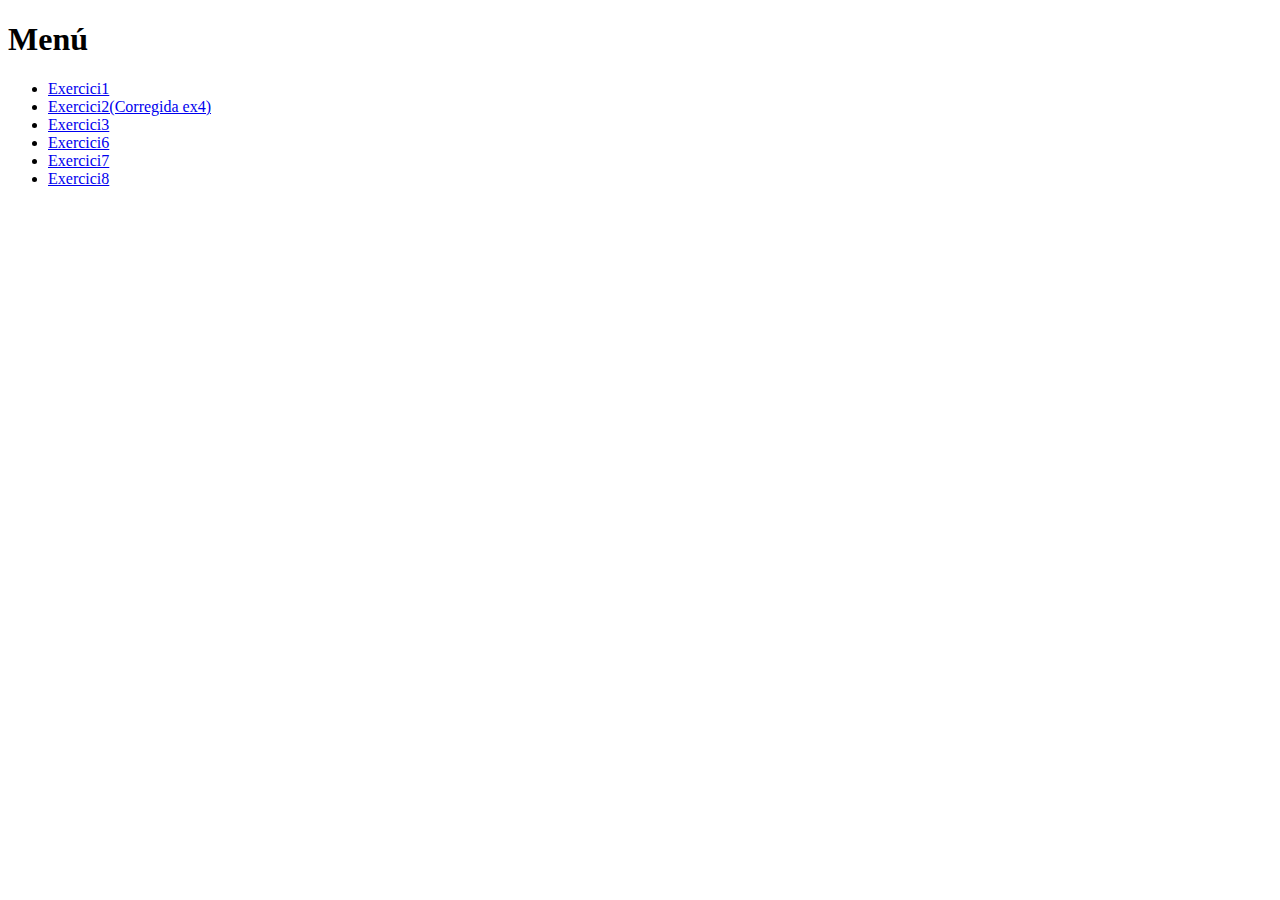
<file: Exercici1-8/index.html>
<!DOCTYPE html>
<html lang="es">
<meta charset="utf-8">
<title>Men&uacute; J.A</title>
<body>
<h1>Men&uacute;</h1>
<ul>
  <li><a href="paginasweb/exercici1.xhtml">Exercici1</a></li>
  <li><a href="paginasweb/exercici2_aboutme.xhtml">Exercici2(Corregida ex4)</a></li>
  <li><a href="paginasweb/exercici3.xhtml">Exercici3</a></li>
  <li><a href="paginasweb/exercici6_llista_ordenada.xhtml">Exercici6</a></li>
  <li><a href="paginasweb/exercici7_links_interessants.xhtml">Exercici7</a></li>
  <li><a href="paginasweb/exercici8_definicions.xhtml">Exercici8</a></li>
</ul> 
</body>
</html>
</file>
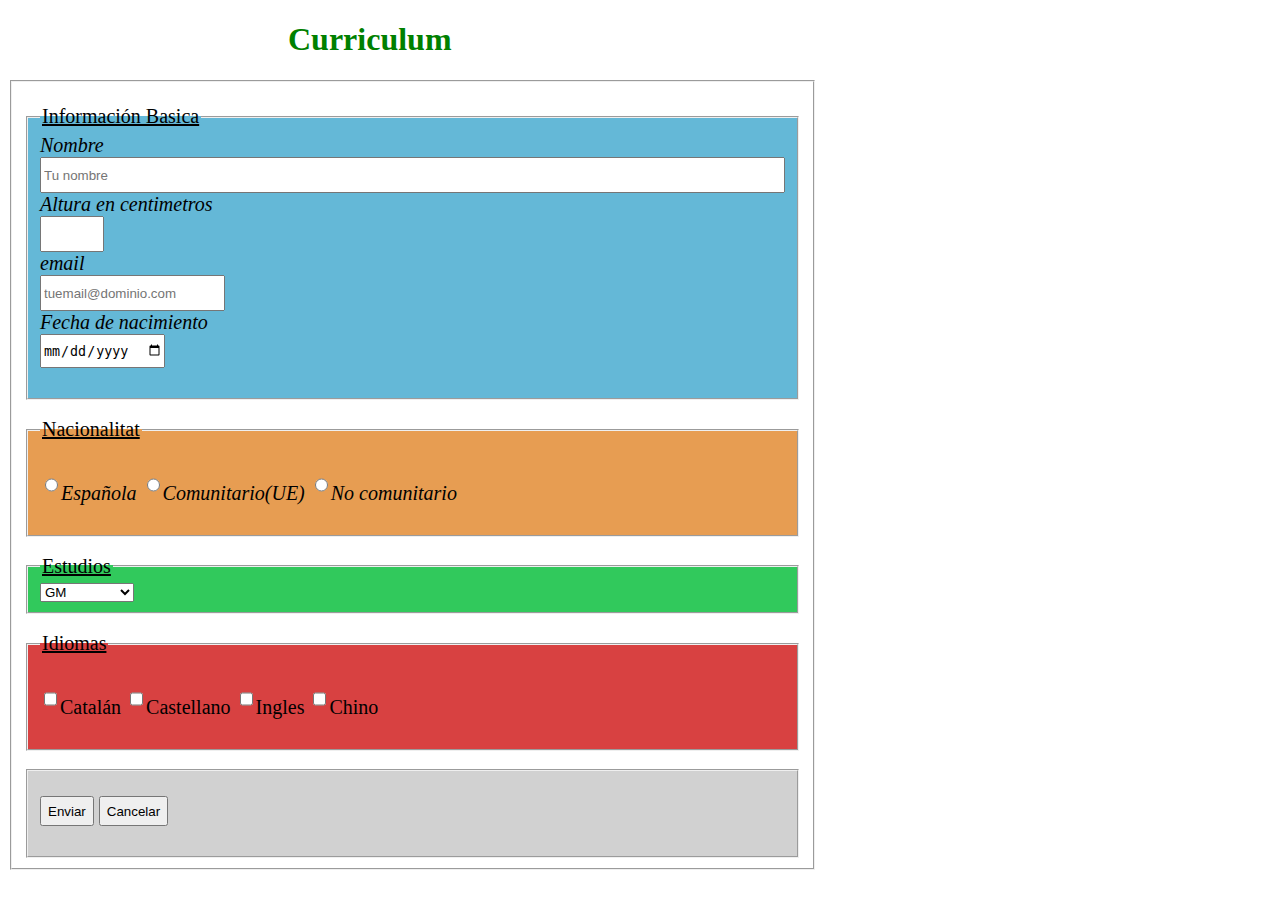
<file: Formulari/Formulari.html>
<!DOCTYPE html>
<html lang="ca">
<head>
	<title>Formulari exemple</title>
	<link rel="stylesheet" type="text/css" href="formularicss.css">
</head>
<body>
  <form>
  <h1>Curriculum</h1>
  <fieldset id="tabla0">
  <br>
 <fieldset id="tabla">
 <legend>Informaci&oacute;n Basica</legend>
	<div>
	<label for="nombre">Nombre</label><br>
		<input type="text" name="nombre" placeholder="Tu nombre" size="90">
	</div>
	<div>
	<label for="Altura en centimetros">Altura en centimetros</label><br>
		<input type="number" name="altura" min="50" max="250">
	</div>
	<div>
	<label for="email">email</label><br>
		<input type="email" name="correo electronico" placeholder="tuemail@dominio.com">
	</div>
	<div>
	<label for="Fecha de nacimiento">Fecha de nacimiento</label><br>
		<input type="date" name="calendari"></p>
	</div>
	</fieldset>
	<br>
    <fieldset id="tabla2">
	<legend>Nacionalitat</legend>
	<p id="nacionalitat">
		<input type="radio" name="nacionalidad">Espa&ntilde;ola
		<input type="radio" name="nacionalidad">Comunitario(UE) 
		<input type="radio" name="nacionalidad">No comunitario
	</p>
	</fieldset>
	<br>
    <fieldset id="tabla3">
	<legend>Estudios</legend>
	<select name="educacion">
		<option>GM</option>
		<option>GS</option>
		<option>ESO</option>
		<option>Univ</option>
		<option>No Estudios</option>
	</select>
	</fieldset>
	<br>
    <fieldset id="tabla4">
	<legend>Idiomas</legend>	
	<p><input type="checkbox" name="catalan">Catal&aacute;n 
	   <input type="checkbox" name="castellano">Castellano 
	   <input type="checkbox" name="ingles">Ingles 
	   <input type="checkbox" name="chino">Chino 
	</p>
	</fieldset>
	<br>
    <fieldset id="tabla5">
	<p><input type="submit" name="Enviar" value="Enviar"></a> 
	<input type="button" name="Cancelar"  value="Cancelar"></p>
	</fieldset>
	</fieldset>
	</form>
	
</body>
</html>
</file>
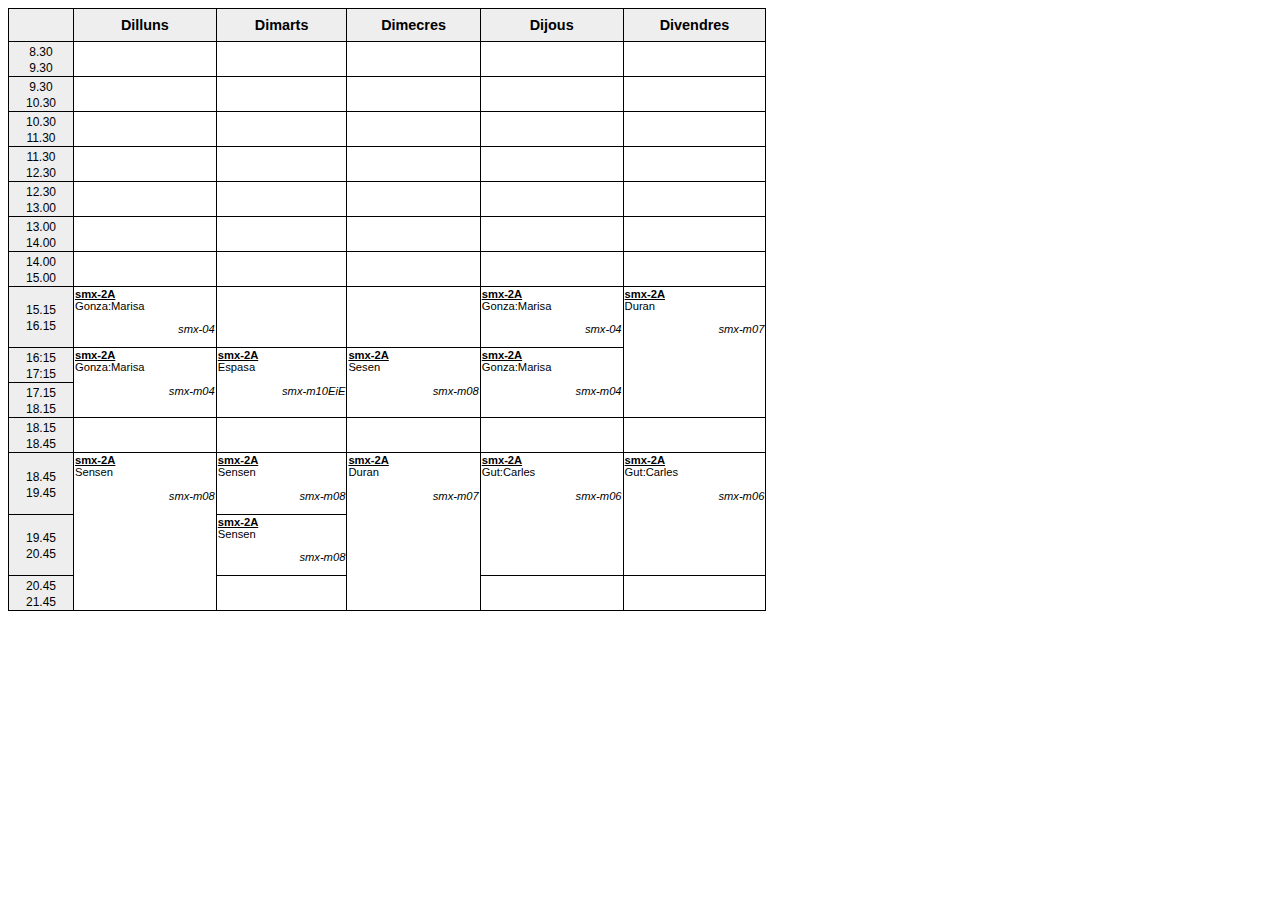
<file: Horari/horari.html>
<!DOCTYPE html>
<html lang="ca">
<head>
<title>Horari</title>
<link rel="stylesheet" type="text/css" href="Horaricss.css">
<meta charset="UTF-8" />
</head>
<body>
<table>
<tr>
<th></th>

<th><strong>Dilluns</strong></th>
<th><strong>Dimarts</strong></th>
<th><strong>Dimecres</strong></th>
<th><strong>Dijous</strong></th>
<th><strong>Divendres</strong></th>

</tr>
<tr>
<th><small>8.30<br>9.30</small></th>
<td></td>
<td></td>
<td></td>
<td></td>
<td></td>
</tr>
<tr>
<th><small>9.30<br>10.30</small></th>
<td></td>
<td></td>
<td></td>
<td></td>
<td></td>
</tr>
<tr>
<th><small>10.30<br>11.30</small></th>
<td></td>
<td></td>
<td></td>
<td></td>
<td></td>
</tr>
<tr>
<th><small>11.30<br>12.30</small></th>
<td></td>
<td></td>
<td></td>
<td></td>
<td></td>
</tr>
<tr>
<th><small>12.30<br>13.00</small></th>
<td></td>
<td></td>
<td></td>
<td></td>
<td></td>
</tr>
<tr>
<th><small>13.00<br>14.00</small></th>
<td></td>
<td></td>
<td></td>
<td></td>
<td></td>
</tr>
<tr>
<th><small>14.00<br>15.00</small></th>
<td></td>
<td></td>
<td></td>
<td></td>
<td></td>
</tr>
<tr>
<th><small>15.15<br>16.15</small></th>
<td><strong><u>smx-2A</u></strong><br>Gonza:Marisa<br><p><i>smx-04</i></p></td>
<td></td>
<td></td>
<td><strong><u>smx-2A</u></strong><br>Gonza:Marisa<br><p><i>smx-04</i></p></td>
<td rowspan="3"><strong><u>smx-2A</u></strong><br>Duran<br><p><i>smx-m07</i></p></td>
</tr>
<tr>
<th><small>16:15<br>17:15</small></th>
<td rowspan="2"><strong><u>smx-2A</u></strong><br>Gonza:Marisa<br><p><i>smx-m04</i></p></td>
<td rowspan="2"><strong><u>smx-2A</u></strong><br>Espasa<br><p><i>smx-m10EiE</i></p></td>
<td rowspan="2"><strong><u>smx-2A</u></strong><br>Sesen<br><p><i>smx-m08</i></p></td>
<td rowspan="2"><strong><u>smx-2A</u></strong><br>Gonza:Marisa<br><p><i>smx-m04</i></p></td>
</tr>
<tr>
<th><small>17.15<br>18.15</small></th>
</tr>
<tr>
<th><small>18.15<br>18.45</small></th>
<td></td>
<td></td>
<td></td>
<td></td>
<td></td>
</tr>
<tr>
<th><small>18.45<br>19.45</small></th>
<td rowspan="3"><strong><u>smx-2A</u></strong><br>Sensen<br><p><i>smx-m08</i></p></td>
<td><strong><u>smx-2A</u></strong><br>Sensen<br><p><i>smx-m08</i></p></td>
<td rowspan="3"><strong><u>smx-2A</u></strong><br>Duran<br><p><i>smx-m07</i></p></td>
<td rowspan="2"><strong><u>smx-2A</u></strong><br>Gut:Carles<br><p><i>smx-m06</i></p></td>
<td rowspan="2"><strong><u>smx-2A</u></strong><br>Gut:Carles<br><p><i>smx-m06</i></p></td>
</tr>
<tr>
<th><small>19.45<br>20.45</small></th>
<td><strong><u>smx-2A</u></strong><br>Sensen<br><p><i>smx-m08</i></p></td>
</tr>
<tr>
<th><small>20.45<br>21.45</small></th>
<td></td>
<td></td>
<td></td>
</tr>
</table>
</body>
</html>
</file>
<file: Formulari/formularicss.css>
label {
  font-style: oblique;
  font-size: 125%;}
#tabla0 {
   width: 30%;}
legend {    text-decoration: underline;
			font-size: 125%;}   
fielset {
	border: 2px solid silver;      
	}
#tabla { background-color: #64B8D7;}
#tabla2 {background-color: #E79D52;}
#tabla3 {background-color: #31C95C;}
#tabla4 {background-color: #D84141;}
#tabla5 {background-color: #D1D1D1;
}
p {font-size: 125%;
}
input {height: 30px;
}
h1 {color: green;
 margin-left: 280px;}
#nacionalitat {font-style: oblique;}
</file>
<file: Horari/Horaricss.css>
table {
   width: 100%;
   border-collapse: collapse;
   width: 60%;
}
td {
   text-align: lefht;
   vertical-align: top;
   border: 1px solid #000;
   font: 70% arial;
}
th {
   background: #eee;
      height: 30px;
   border: 1px solid #000;
   font: 90% arial;
}
p {  text-align: right;}
</file>
